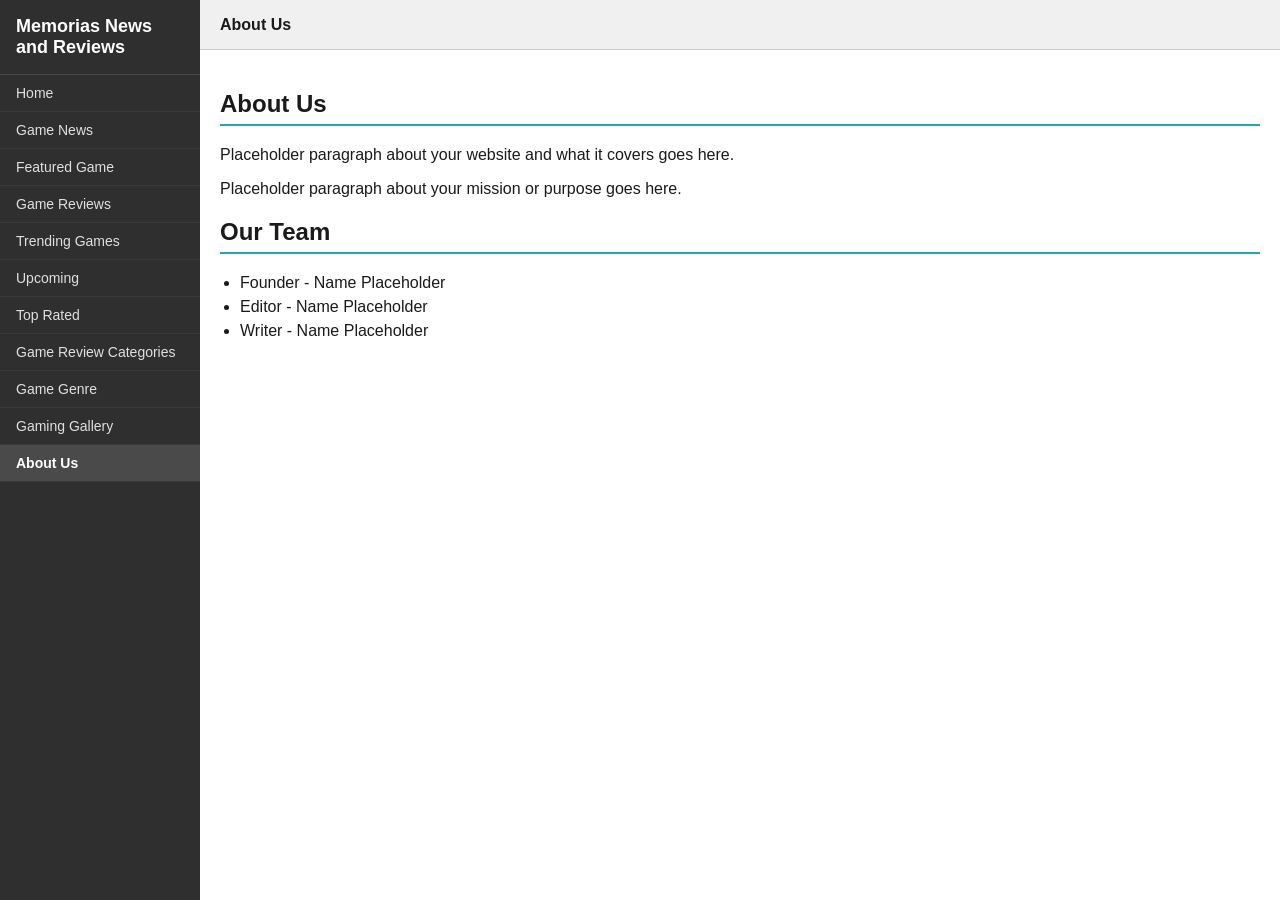
<file: Website/about-us.html>
<!DOCTYPE html>
<html lang="en">
<head>
<meta charset="UTF-8">
<meta name="viewport" content="width=device-width, initial-scale=1.0">
<title>About Us - Memorias News and Reviews</title>
<link rel="stylesheet" href="styles.css">
</head>
<body>

<div class="app-shell">

  <!-- ============ SIDEBAR ============ -->
  <aside class="sidebar">
    <div class="sidebar-logo">Memorias News and Reviews</div>
    <ul class="sidebar-nav">
      <li><a href="index.html">Home</a></li>
      <li><a href="game-news.html">Game News</a></li>
      <li><a href="featured-game.html">Featured Game</a></li>
      <li><a href="game-reviews.html">Game Reviews</a></li>
      <li><a href="trending-games.html">Trending Games</a></li>
      <li><a href="upcoming.html">Upcoming</a></li>
      <li><a href="top-rated.html">Top Rated</a></li>
      <li><a href="review-categories.html">Game Review Categories</a></li>
      <li><a href="game-genre.html">Game Genre</a></li>
      <li><a href="gallery.html">Gaming Gallery</a></li>
      <li><a href="about-us.html" class="active">About Us</a></li>
    </ul>
  </aside>

  <!-- ============ MAIN COLUMN ============ -->
  <div class="main">

    <header class="topbar">
      <h1>About Us</h1>
    </header>

    <main class="content">
      <section class="section">
        <h2>About Us</h2>
        <p>Placeholder paragraph about your website and what it covers goes here.</p>
        <p>Placeholder paragraph about your mission or purpose goes here.</p>
        <h2>Our Team</h2>
        <ul class="plain-list">
          <li>Founder - Name Placeholder</li>
          <li>Editor - Name Placeholder</li>
          <li>Writer - Name Placeholder</li>
        </ul>
      </section>

    </main>

  </div>

</div>

</body>
</html>
</file>
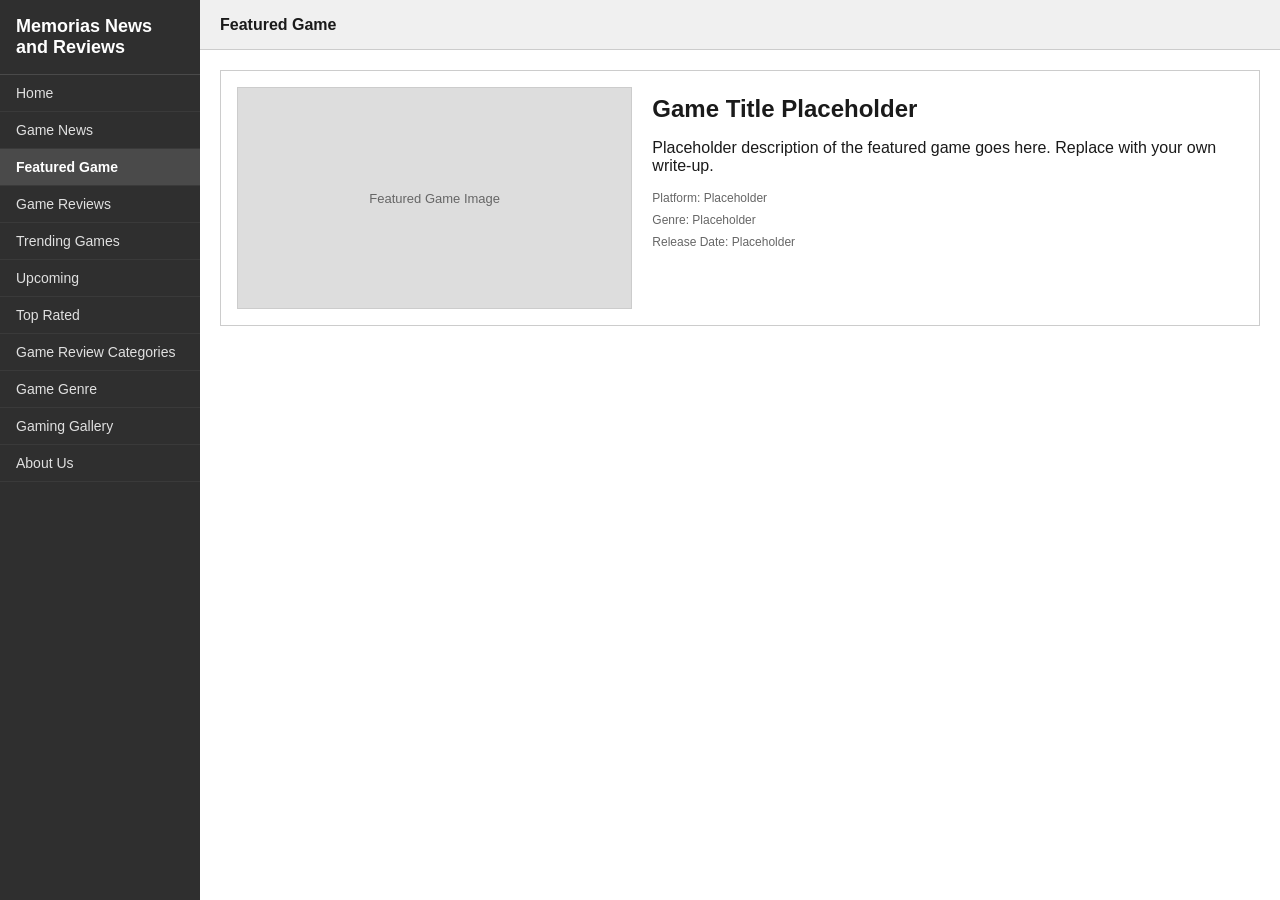
<file: Website/featured-game.html>
<!DOCTYPE html>
<html lang="en">
<head>
<meta charset="UTF-8">
<meta name="viewport" content="width=device-width, initial-scale=1.0">
<title>Featured Game - Memorias News and Reviews</title>
<link rel="stylesheet" href="styles.css">
</head>
<body>

<div class="app-shell">

  <!-- ============ SIDEBAR ============ -->
  <aside class="sidebar">
    <div class="sidebar-logo">Memorias News and Reviews</div>
    <ul class="sidebar-nav">
      <li><a href="index.html">Home</a></li>
      <li><a href="game-news.html">Game News</a></li>
      <li><a href="featured-game.html" class="active">Featured Game</a></li>
      <li><a href="game-reviews.html">Game Reviews</a></li>
      <li><a href="trending-games.html">Trending Games</a></li>
      <li><a href="upcoming.html">Upcoming</a></li>
      <li><a href="top-rated.html">Top Rated</a></li>
      <li><a href="review-categories.html">Game Review Categories</a></li>
      <li><a href="game-genre.html">Game Genre</a></li>
      <li><a href="gallery.html">Gaming Gallery</a></li>
      <li><a href="about-us.html">About Us</a></li>
    </ul>
  </aside>

  <!-- ============ MAIN COLUMN ============ -->
  <div class="main">

    <header class="topbar">
      <h1>Featured Game</h1>
    </header>

    <main class="content">
      <section class="hero">
        <div class="thumb">Featured Game Image</div>
        <div class="hero-body">
          <h2>Game Title Placeholder</h2>
          <p>Placeholder description of the featured game goes here. Replace with your own write-up.</p>
          <div class="card-meta">Platform: Placeholder</div>
          <div class="card-meta">Genre: Placeholder</div>
          <div class="card-meta">Release Date: Placeholder</div>
        </div>
      </section>

    </main>

  </div>

</div>

</body>
</html>
</file>
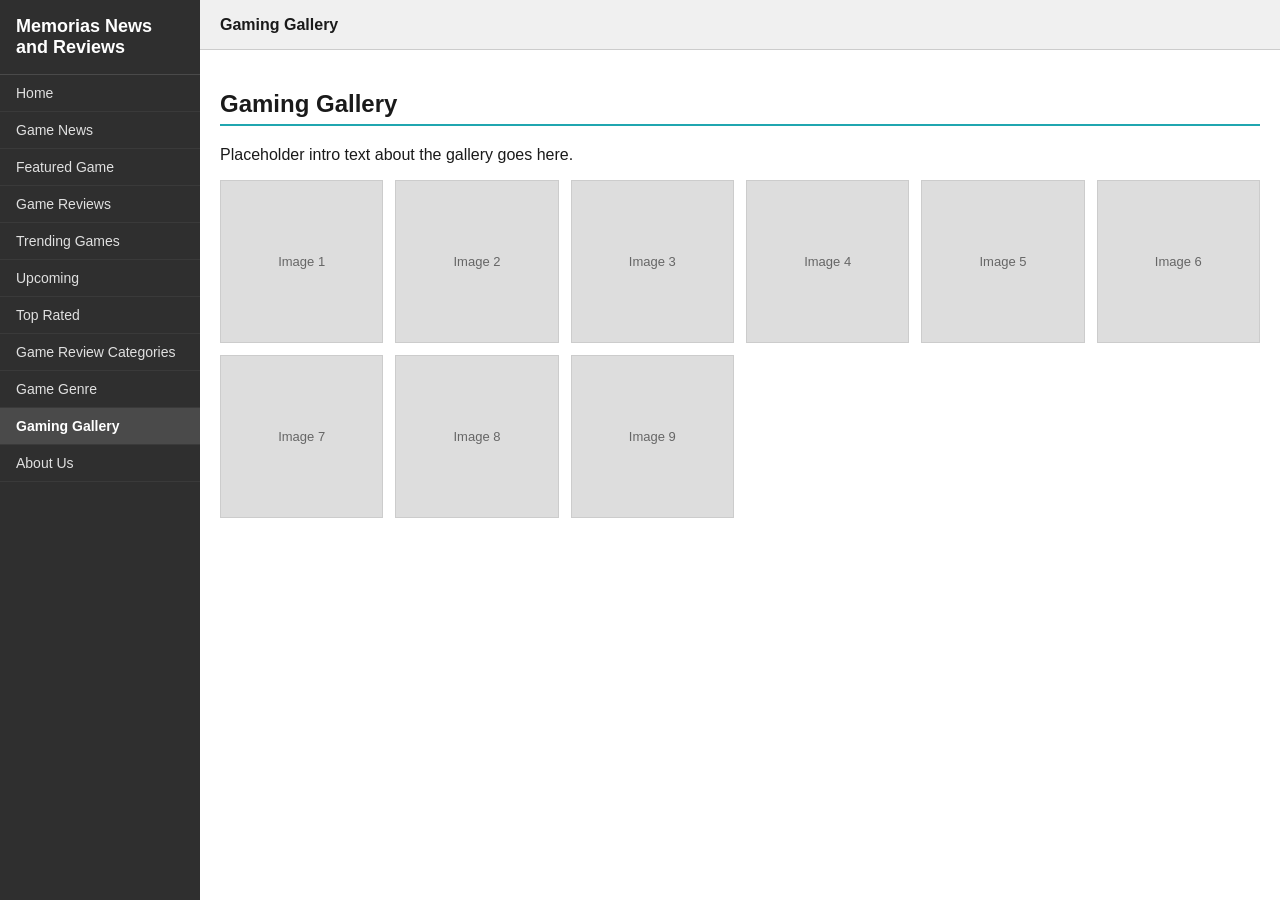
<file: Website/gallery.html>
<!DOCTYPE html>
<html lang="en">
<head>
<meta charset="UTF-8">
<meta name="viewport" content="width=device-width, initial-scale=1.0">
<title>Gaming Gallery - Memorias News and Reviews</title>
<link rel="stylesheet" href="styles.css">
</head>
<body>

<div class="app-shell">

  <!-- ============ SIDEBAR ============ -->
  <aside class="sidebar">
    <div class="sidebar-logo">Memorias News and Reviews</div>
    <ul class="sidebar-nav">
      <li><a href="index.html">Home</a></li>
      <li><a href="game-news.html">Game News</a></li>
      <li><a href="featured-game.html">Featured Game</a></li>
      <li><a href="game-reviews.html">Game Reviews</a></li>
      <li><a href="trending-games.html">Trending Games</a></li>
      <li><a href="upcoming.html">Upcoming</a></li>
      <li><a href="top-rated.html">Top Rated</a></li>
      <li><a href="review-categories.html">Game Review Categories</a></li>
      <li><a href="game-genre.html">Game Genre</a></li>
      <li><a href="gallery.html" class="active">Gaming Gallery</a></li>
      <li><a href="about-us.html">About Us</a></li>
    </ul>
  </aside>

  <!-- ============ MAIN COLUMN ============ -->
  <div class="main">

    <header class="topbar">
      <h1>Gaming Gallery</h1>
    </header>

    <main class="content">
      <section class="section">
        <h2>Gaming Gallery</h2>
        <p>Placeholder intro text about the gallery goes here.</p>
        <div class="gallery-grid">
      <div class="thumb">Image 1</div>
      <div class="thumb">Image 2</div>
      <div class="thumb">Image 3</div>
      <div class="thumb">Image 4</div>
      <div class="thumb">Image 5</div>
      <div class="thumb">Image 6</div>
      <div class="thumb">Image 7</div>
      <div class="thumb">Image 8</div>
      <div class="thumb">Image 9</div>
        </div>
      </section>

    </main>

  </div>

</div>

</body>
</html>
</file>
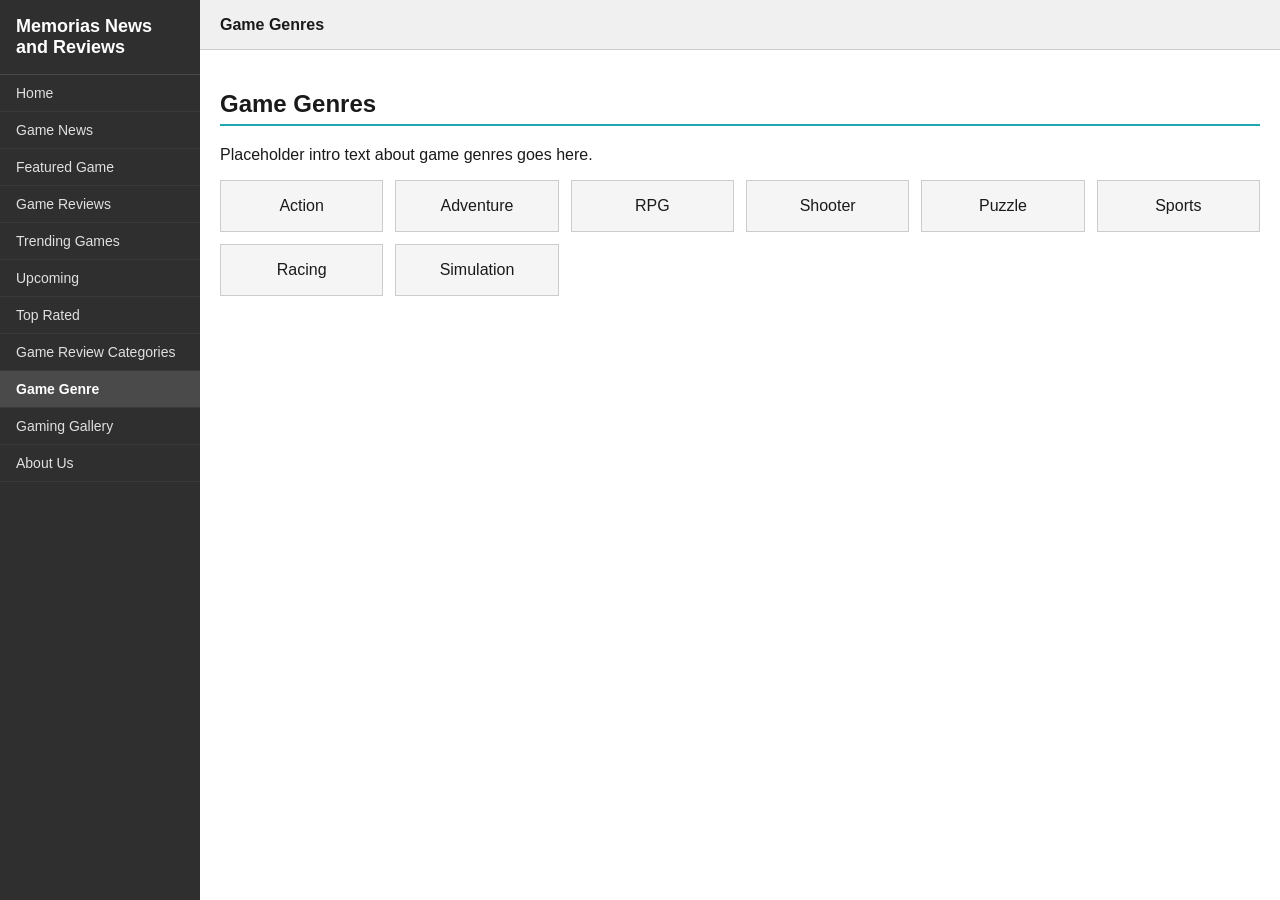
<file: Website/game-genre.html>
<!DOCTYPE html>
<html lang="en">
<head>
<meta charset="UTF-8">
<meta name="viewport" content="width=device-width, initial-scale=1.0">
<title>Game Genres - Memorias News and Reviews</title>
<link rel="stylesheet" href="styles.css">
</head>
<body>

<div class="app-shell">

  <!-- ============ SIDEBAR ============ -->
  <aside class="sidebar">
    <div class="sidebar-logo">Memorias News and Reviews</div>
    <ul class="sidebar-nav">
      <li><a href="index.html">Home</a></li>
      <li><a href="game-news.html">Game News</a></li>
      <li><a href="featured-game.html">Featured Game</a></li>
      <li><a href="game-reviews.html">Game Reviews</a></li>
      <li><a href="trending-games.html">Trending Games</a></li>
      <li><a href="upcoming.html">Upcoming</a></li>
      <li><a href="top-rated.html">Top Rated</a></li>
      <li><a href="review-categories.html">Game Review Categories</a></li>
      <li><a href="game-genre.html" class="active">Game Genre</a></li>
      <li><a href="gallery.html">Gaming Gallery</a></li>
      <li><a href="about-us.html">About Us</a></li>
    </ul>
  </aside>

  <!-- ============ MAIN COLUMN ============ -->
  <div class="main">

    <header class="topbar">
      <h1>Game Genres</h1>
    </header>

    <main class="content">
      <section class="section">
        <h2>Game Genres</h2>
        <p>Placeholder intro text about game genres goes here.</p>
        <div class="tile-grid">
      <a class="tile" href="#">Action</a>
      <a class="tile" href="#">Adventure</a>
      <a class="tile" href="#">RPG</a>
      <a class="tile" href="#">Shooter</a>
      <a class="tile" href="#">Puzzle</a>
      <a class="tile" href="#">Sports</a>
      <a class="tile" href="#">Racing</a>
      <a class="tile" href="#">Simulation</a>
        </div>
      </section>

    </main>

  </div>

</div>

</body>
</html>
</file>
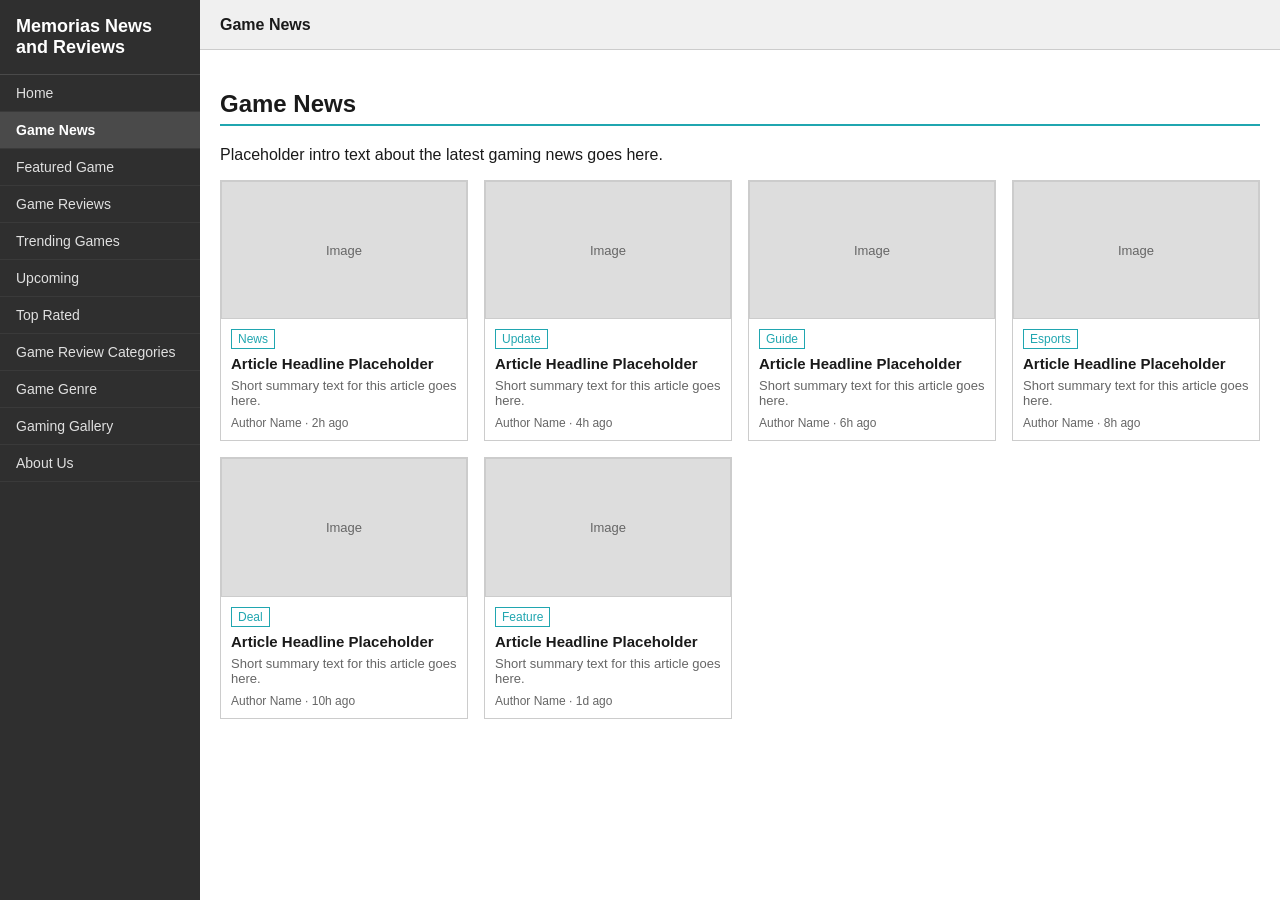
<file: Website/game-news.html>
<!DOCTYPE html>
<html lang="en">
<head>
<meta charset="UTF-8">
<meta name="viewport" content="width=device-width, initial-scale=1.0">
<title>Game News - Memorias News and Reviews</title>
<link rel="stylesheet" href="styles.css">
</head>
<body>

<div class="app-shell">

  <!-- ============ SIDEBAR ============ -->
  <aside class="sidebar">
    <div class="sidebar-logo">Memorias News and Reviews</div>
    <ul class="sidebar-nav">
      <li><a href="index.html">Home</a></li>
      <li><a href="game-news.html" class="active">Game News</a></li>
      <li><a href="featured-game.html">Featured Game</a></li>
      <li><a href="game-reviews.html">Game Reviews</a></li>
      <li><a href="trending-games.html">Trending Games</a></li>
      <li><a href="upcoming.html">Upcoming</a></li>
      <li><a href="top-rated.html">Top Rated</a></li>
      <li><a href="review-categories.html">Game Review Categories</a></li>
      <li><a href="game-genre.html">Game Genre</a></li>
      <li><a href="gallery.html">Gaming Gallery</a></li>
      <li><a href="about-us.html">About Us</a></li>
    </ul>
  </aside>

  <!-- ============ MAIN COLUMN ============ -->
  <div class="main">

    <header class="topbar">
      <h1>Game News</h1>
    </header>

    <main class="content">
      <section class="section">
        <h2>Game News</h2>
        <p>Placeholder intro text about the latest gaming news goes here.</p>
        <div class="card-grid">
      <article class="card">
        <div class="thumb">Image</div>
        <div class="card-body">
          <span class="tag">News</span>
          <h3>Article Headline Placeholder</h3>
          <p>Short summary text for this article goes here.</p>
          <div class="card-meta">Author Name &middot; 2h ago</div>
        </div>
      </article>
      <article class="card">
        <div class="thumb">Image</div>
        <div class="card-body">
          <span class="tag">Update</span>
          <h3>Article Headline Placeholder</h3>
          <p>Short summary text for this article goes here.</p>
          <div class="card-meta">Author Name &middot; 4h ago</div>
        </div>
      </article>
      <article class="card">
        <div class="thumb">Image</div>
        <div class="card-body">
          <span class="tag">Guide</span>
          <h3>Article Headline Placeholder</h3>
          <p>Short summary text for this article goes here.</p>
          <div class="card-meta">Author Name &middot; 6h ago</div>
        </div>
      </article>
      <article class="card">
        <div class="thumb">Image</div>
        <div class="card-body">
          <span class="tag">Esports</span>
          <h3>Article Headline Placeholder</h3>
          <p>Short summary text for this article goes here.</p>
          <div class="card-meta">Author Name &middot; 8h ago</div>
        </div>
      </article>
      <article class="card">
        <div class="thumb">Image</div>
        <div class="card-body">
          <span class="tag">Deal</span>
          <h3>Article Headline Placeholder</h3>
          <p>Short summary text for this article goes here.</p>
          <div class="card-meta">Author Name &middot; 10h ago</div>
        </div>
      </article>
      <article class="card">
        <div class="thumb">Image</div>
        <div class="card-body">
          <span class="tag">Feature</span>
          <h3>Article Headline Placeholder</h3>
          <p>Short summary text for this article goes here.</p>
          <div class="card-meta">Author Name &middot; 1d ago</div>
        </div>
      </article>
        </div>
      </section>

    </main>

  </div>

</div>

</body>
</html>
</file>
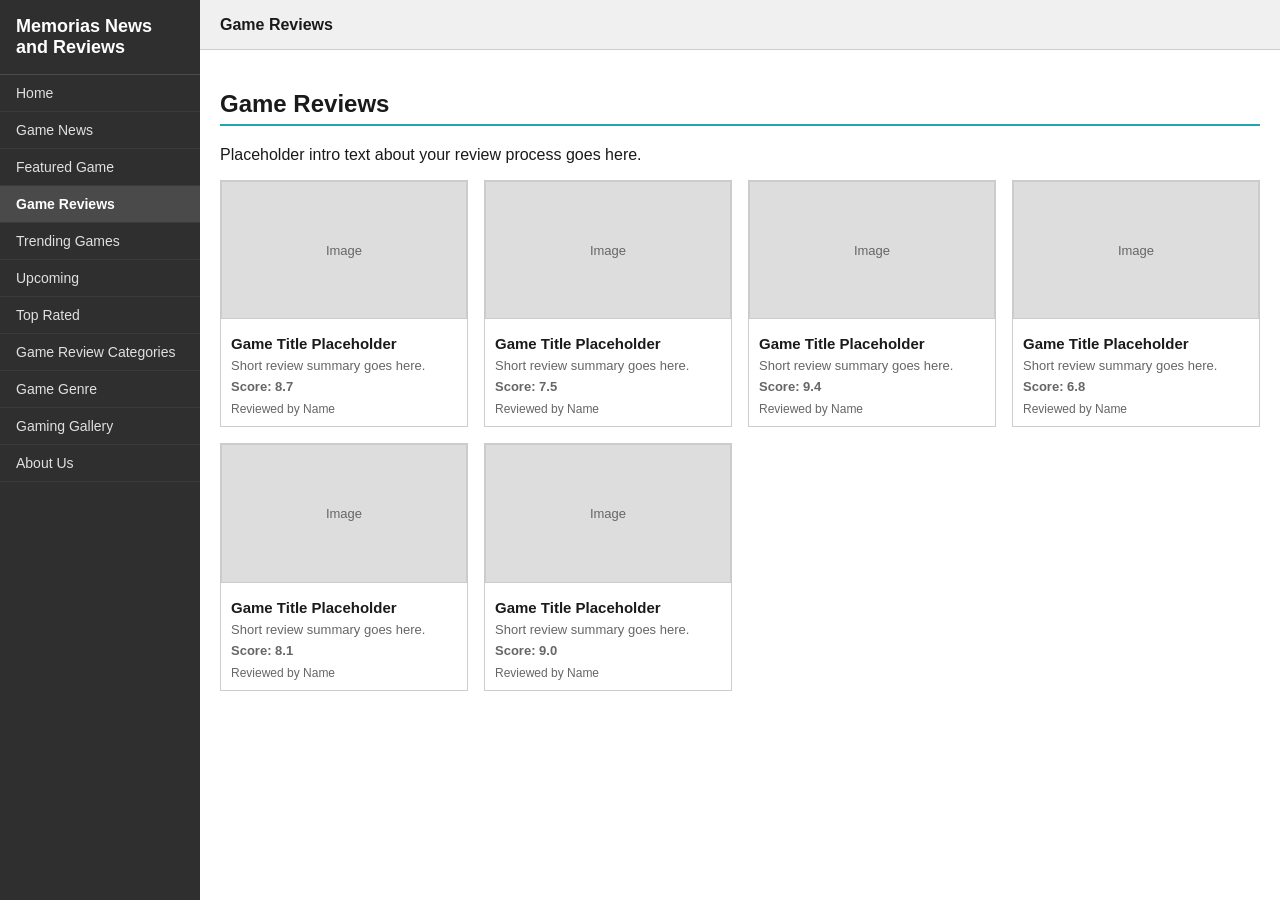
<file: Website/game-reviews.html>
<!DOCTYPE html>
<html lang="en">
<head>
<meta charset="UTF-8">
<meta name="viewport" content="width=device-width, initial-scale=1.0">
<title>Game Reviews - Memorias News and Reviews</title>
<link rel="stylesheet" href="styles.css">
</head>
<body>

<div class="app-shell">

  <!-- ============ SIDEBAR ============ -->
  <aside class="sidebar">
    <div class="sidebar-logo">Memorias News and Reviews</div>
    <ul class="sidebar-nav">
      <li><a href="index.html">Home</a></li>
      <li><a href="game-news.html">Game News</a></li>
      <li><a href="featured-game.html">Featured Game</a></li>
      <li><a href="game-reviews.html" class="active">Game Reviews</a></li>
      <li><a href="trending-games.html">Trending Games</a></li>
      <li><a href="upcoming.html">Upcoming</a></li>
      <li><a href="top-rated.html">Top Rated</a></li>
      <li><a href="review-categories.html">Game Review Categories</a></li>
      <li><a href="game-genre.html">Game Genre</a></li>
      <li><a href="gallery.html">Gaming Gallery</a></li>
      <li><a href="about-us.html">About Us</a></li>
    </ul>
  </aside>

  <!-- ============ MAIN COLUMN ============ -->
  <div class="main">

    <header class="topbar">
      <h1>Game Reviews</h1>
    </header>

    <main class="content">
      <section class="section">
        <h2>Game Reviews</h2>
        <p>Placeholder intro text about your review process goes here.</p>
        <div class="card-grid">
      <article class="card">
        <div class="thumb">Image</div>
        <div class="card-body">
          <h3>Game Title Placeholder</h3>
          <p>Short review summary goes here.</p>
          <p class="score">Score: 8.7</p>
          <div class="card-meta">Reviewed by Name</div>
        </div>
      </article>
      <article class="card">
        <div class="thumb">Image</div>
        <div class="card-body">
          <h3>Game Title Placeholder</h3>
          <p>Short review summary goes here.</p>
          <p class="score">Score: 7.5</p>
          <div class="card-meta">Reviewed by Name</div>
        </div>
      </article>
      <article class="card">
        <div class="thumb">Image</div>
        <div class="card-body">
          <h3>Game Title Placeholder</h3>
          <p>Short review summary goes here.</p>
          <p class="score">Score: 9.4</p>
          <div class="card-meta">Reviewed by Name</div>
        </div>
      </article>
      <article class="card">
        <div class="thumb">Image</div>
        <div class="card-body">
          <h3>Game Title Placeholder</h3>
          <p>Short review summary goes here.</p>
          <p class="score">Score: 6.8</p>
          <div class="card-meta">Reviewed by Name</div>
        </div>
      </article>
      <article class="card">
        <div class="thumb">Image</div>
        <div class="card-body">
          <h3>Game Title Placeholder</h3>
          <p>Short review summary goes here.</p>
          <p class="score">Score: 8.1</p>
          <div class="card-meta">Reviewed by Name</div>
        </div>
      </article>
      <article class="card">
        <div class="thumb">Image</div>
        <div class="card-body">
          <h3>Game Title Placeholder</h3>
          <p>Short review summary goes here.</p>
          <p class="score">Score: 9.0</p>
          <div class="card-meta">Reviewed by Name</div>
        </div>
      </article>
        </div>
      </section>

    </main>

  </div>

</div>

</body>
</html>
</file>
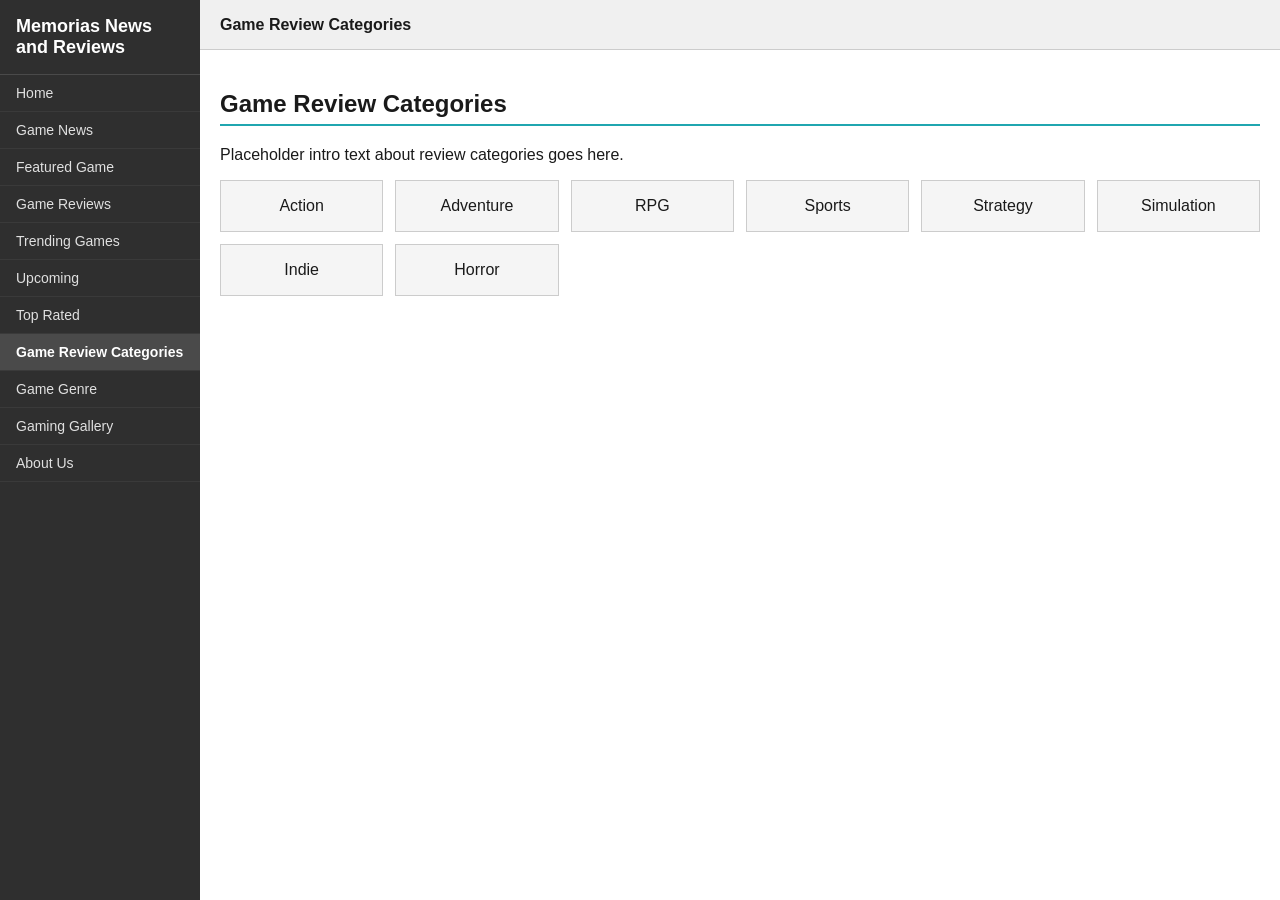
<file: Website/review-categories.html>
<!DOCTYPE html>
<html lang="en">
<head>
<meta charset="UTF-8">
<meta name="viewport" content="width=device-width, initial-scale=1.0">
<title>Game Review Categories - Memorias News and Reviews</title>
<link rel="stylesheet" href="styles.css">
</head>
<body>

<div class="app-shell">

  <!-- ============ SIDEBAR ============ -->
  <aside class="sidebar">
    <div class="sidebar-logo">Memorias News and Reviews</div>
    <ul class="sidebar-nav">
      <li><a href="index.html">Home</a></li>
      <li><a href="game-news.html">Game News</a></li>
      <li><a href="featured-game.html">Featured Game</a></li>
      <li><a href="game-reviews.html">Game Reviews</a></li>
      <li><a href="trending-games.html">Trending Games</a></li>
      <li><a href="upcoming.html">Upcoming</a></li>
      <li><a href="top-rated.html">Top Rated</a></li>
      <li><a href="review-categories.html" class="active">Game Review Categories</a></li>
      <li><a href="game-genre.html">Game Genre</a></li>
      <li><a href="gallery.html">Gaming Gallery</a></li>
      <li><a href="about-us.html">About Us</a></li>
    </ul>
  </aside>

  <!-- ============ MAIN COLUMN ============ -->
  <div class="main">

    <header class="topbar">
      <h1>Game Review Categories</h1>
    </header>

    <main class="content">
      <section class="section">
        <h2>Game Review Categories</h2>
        <p>Placeholder intro text about review categories goes here.</p>
        <div class="tile-grid">
      <a class="tile" href="#">Action</a>
      <a class="tile" href="#">Adventure</a>
      <a class="tile" href="#">RPG</a>
      <a class="tile" href="#">Sports</a>
      <a class="tile" href="#">Strategy</a>
      <a class="tile" href="#">Simulation</a>
      <a class="tile" href="#">Indie</a>
      <a class="tile" href="#">Horror</a>
        </div>
      </section>

    </main>

  </div>

</div>

</body>
</html>
</file>
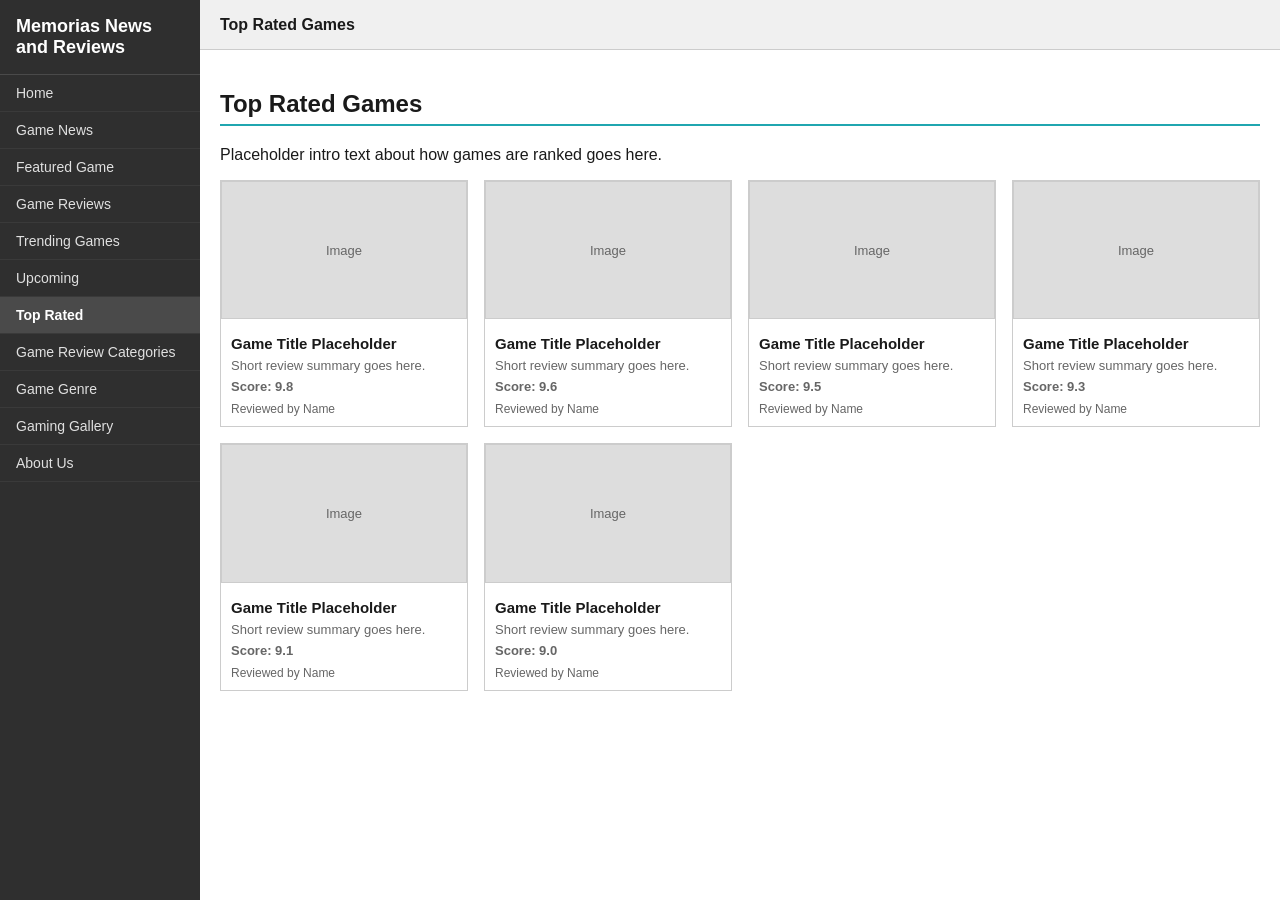
<file: Website/top-rated.html>
<!DOCTYPE html>
<html lang="en">
<head>
<meta charset="UTF-8">
<meta name="viewport" content="width=device-width, initial-scale=1.0">
<title>Top Rated Games - Memorias News and Reviews</title>
<link rel="stylesheet" href="styles.css">
</head>
<body>

<div class="app-shell">

  <!-- ============ SIDEBAR ============ -->
  <aside class="sidebar">
    <div class="sidebar-logo">Memorias News and Reviews</div>
    <ul class="sidebar-nav">
      <li><a href="index.html">Home</a></li>
      <li><a href="game-news.html">Game News</a></li>
      <li><a href="featured-game.html">Featured Game</a></li>
      <li><a href="game-reviews.html">Game Reviews</a></li>
      <li><a href="trending-games.html">Trending Games</a></li>
      <li><a href="upcoming.html">Upcoming</a></li>
      <li><a href="top-rated.html" class="active">Top Rated</a></li>
      <li><a href="review-categories.html">Game Review Categories</a></li>
      <li><a href="game-genre.html">Game Genre</a></li>
      <li><a href="gallery.html">Gaming Gallery</a></li>
      <li><a href="about-us.html">About Us</a></li>
    </ul>
  </aside>

  <!-- ============ MAIN COLUMN ============ -->
  <div class="main">

    <header class="topbar">
      <h1>Top Rated Games</h1>
    </header>

    <main class="content">
      <section class="section">
        <h2>Top Rated Games</h2>
        <p>Placeholder intro text about how games are ranked goes here.</p>
        <div class="card-grid">
      <article class="card">
        <div class="thumb">Image</div>
        <div class="card-body">
          <h3>Game Title Placeholder</h3>
          <p>Short review summary goes here.</p>
          <p class="score">Score: 9.8</p>
          <div class="card-meta">Reviewed by Name</div>
        </div>
      </article>
      <article class="card">
        <div class="thumb">Image</div>
        <div class="card-body">
          <h3>Game Title Placeholder</h3>
          <p>Short review summary goes here.</p>
          <p class="score">Score: 9.6</p>
          <div class="card-meta">Reviewed by Name</div>
        </div>
      </article>
      <article class="card">
        <div class="thumb">Image</div>
        <div class="card-body">
          <h3>Game Title Placeholder</h3>
          <p>Short review summary goes here.</p>
          <p class="score">Score: 9.5</p>
          <div class="card-meta">Reviewed by Name</div>
        </div>
      </article>
      <article class="card">
        <div class="thumb">Image</div>
        <div class="card-body">
          <h3>Game Title Placeholder</h3>
          <p>Short review summary goes here.</p>
          <p class="score">Score: 9.3</p>
          <div class="card-meta">Reviewed by Name</div>
        </div>
      </article>
      <article class="card">
        <div class="thumb">Image</div>
        <div class="card-body">
          <h3>Game Title Placeholder</h3>
          <p>Short review summary goes here.</p>
          <p class="score">Score: 9.1</p>
          <div class="card-meta">Reviewed by Name</div>
        </div>
      </article>
      <article class="card">
        <div class="thumb">Image</div>
        <div class="card-body">
          <h3>Game Title Placeholder</h3>
          <p>Short review summary goes here.</p>
          <p class="score">Score: 9.0</p>
          <div class="card-meta">Reviewed by Name</div>
        </div>
      </article>
        </div>
      </section>

    </main>

  </div>

</div>

</body>
</html>
</file>
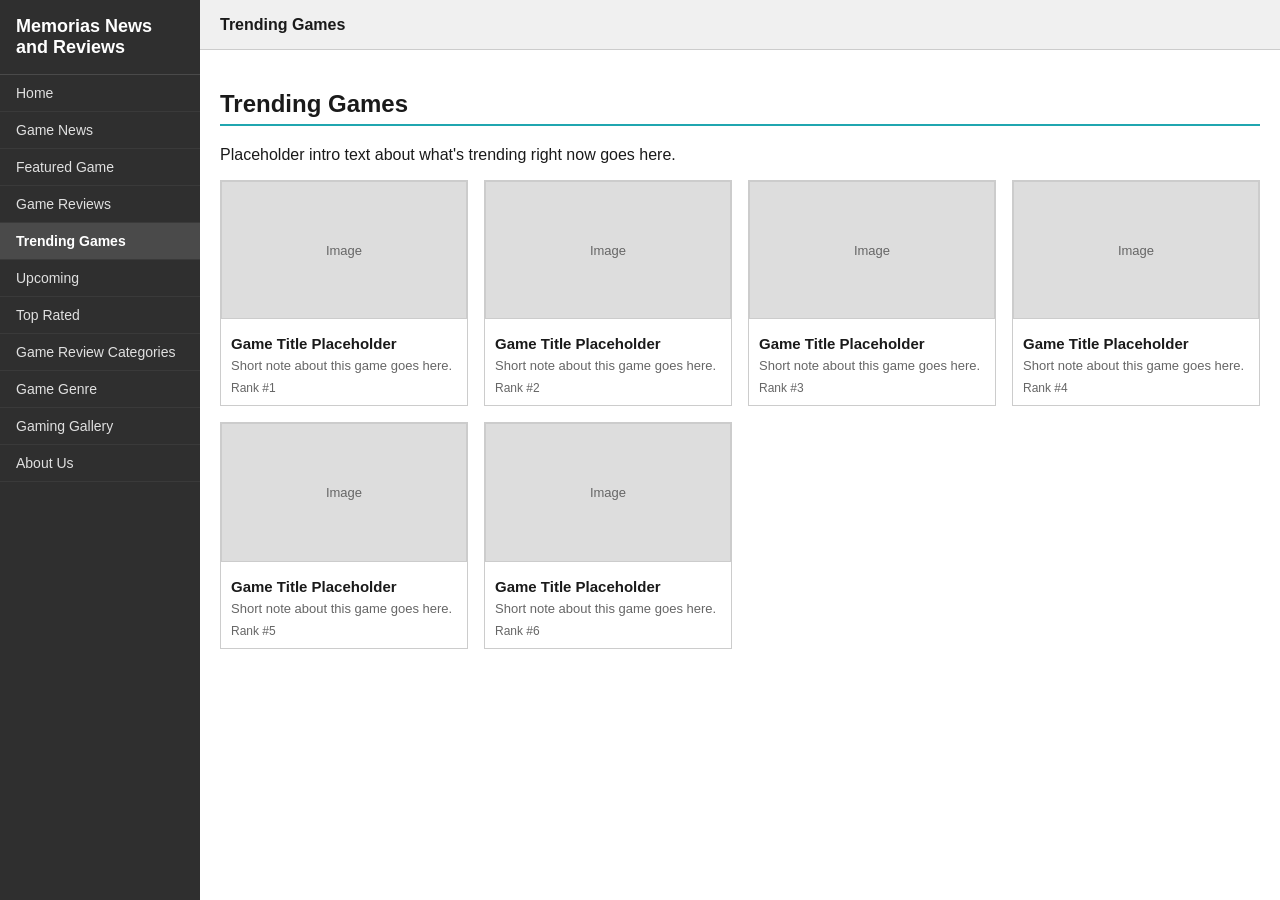
<file: Website/trending-games.html>
<!DOCTYPE html>
<html lang="en">
<head>
<meta charset="UTF-8">
<meta name="viewport" content="width=device-width, initial-scale=1.0">
<title>Trending Games - Memorias News and Reviews</title>
<link rel="stylesheet" href="styles.css">
</head>
<body>

<div class="app-shell">

  <!-- ============ SIDEBAR ============ -->
  <aside class="sidebar">
    <div class="sidebar-logo">Memorias News and Reviews</div>
    <ul class="sidebar-nav">
      <li><a href="index.html">Home</a></li>
      <li><a href="game-news.html">Game News</a></li>
      <li><a href="featured-game.html">Featured Game</a></li>
      <li><a href="game-reviews.html">Game Reviews</a></li>
      <li><a href="trending-games.html" class="active">Trending Games</a></li>
      <li><a href="upcoming.html">Upcoming</a></li>
      <li><a href="top-rated.html">Top Rated</a></li>
      <li><a href="review-categories.html">Game Review Categories</a></li>
      <li><a href="game-genre.html">Game Genre</a></li>
      <li><a href="gallery.html">Gaming Gallery</a></li>
      <li><a href="about-us.html">About Us</a></li>
    </ul>
  </aside>

  <!-- ============ MAIN COLUMN ============ -->
  <div class="main">

    <header class="topbar">
      <h1>Trending Games</h1>
    </header>

    <main class="content">
      <section class="section">
        <h2>Trending Games</h2>
        <p>Placeholder intro text about what's trending right now goes here.</p>
        <div class="card-grid">
      <article class="card">
        <div class="thumb">Image</div>
        <div class="card-body">
          <h3>Game Title Placeholder</h3>
          <p>Short note about this game goes here.</p>
          <div class="card-meta">Rank #1</div>
        </div>
      </article>
      <article class="card">
        <div class="thumb">Image</div>
        <div class="card-body">
          <h3>Game Title Placeholder</h3>
          <p>Short note about this game goes here.</p>
          <div class="card-meta">Rank #2</div>
        </div>
      </article>
      <article class="card">
        <div class="thumb">Image</div>
        <div class="card-body">
          <h3>Game Title Placeholder</h3>
          <p>Short note about this game goes here.</p>
          <div class="card-meta">Rank #3</div>
        </div>
      </article>
      <article class="card">
        <div class="thumb">Image</div>
        <div class="card-body">
          <h3>Game Title Placeholder</h3>
          <p>Short note about this game goes here.</p>
          <div class="card-meta">Rank #4</div>
        </div>
      </article>
      <article class="card">
        <div class="thumb">Image</div>
        <div class="card-body">
          <h3>Game Title Placeholder</h3>
          <p>Short note about this game goes here.</p>
          <div class="card-meta">Rank #5</div>
        </div>
      </article>
      <article class="card">
        <div class="thumb">Image</div>
        <div class="card-body">
          <h3>Game Title Placeholder</h3>
          <p>Short note about this game goes here.</p>
          <div class="card-meta">Rank #6</div>
        </div>
      </article>
        </div>
      </section>

    </main>

  </div>

</div>

</body>
</html>
</file>
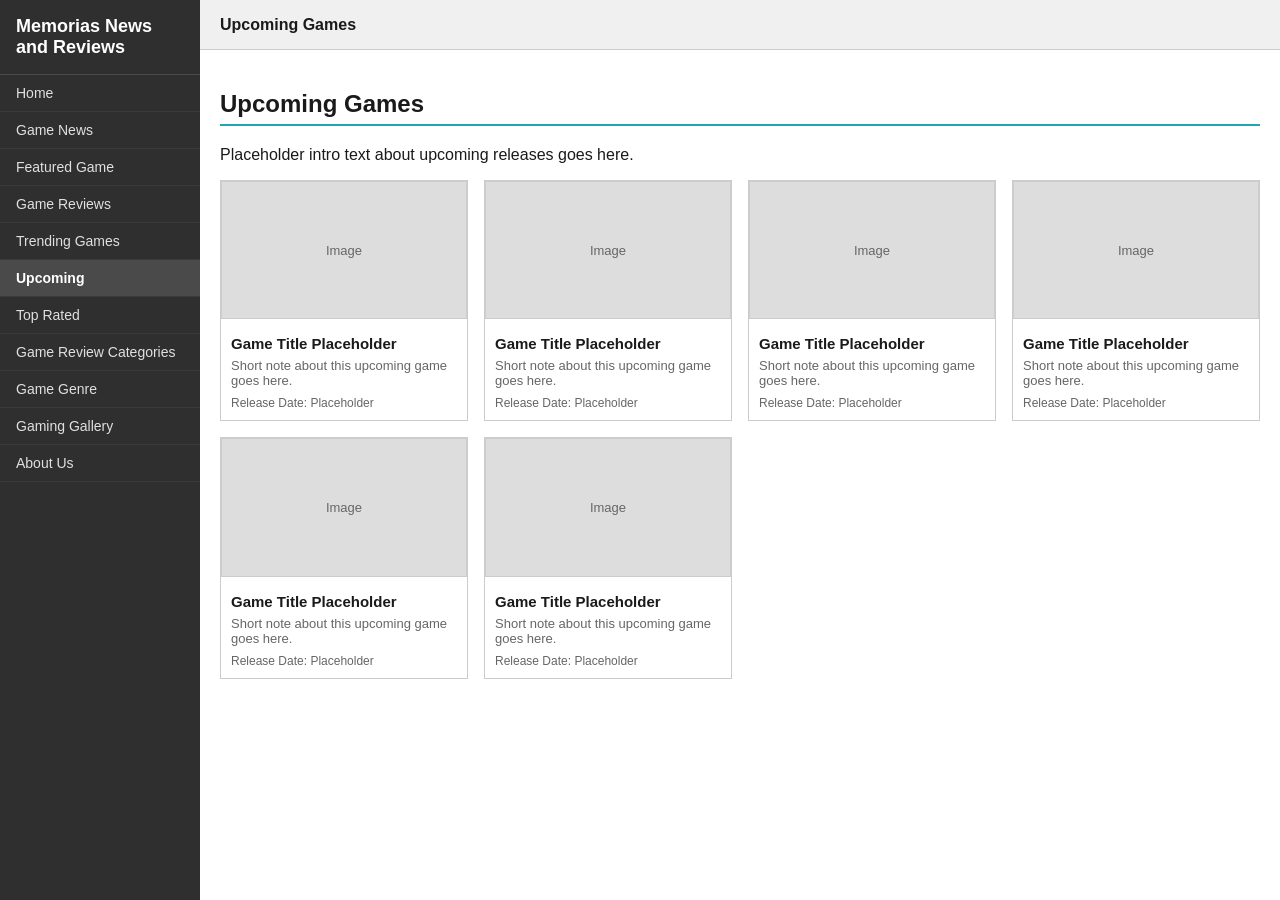
<file: Website/upcoming.html>
<!DOCTYPE html>
<html lang="en">
<head>
<meta charset="UTF-8">
<meta name="viewport" content="width=device-width, initial-scale=1.0">
<title>Upcoming Games - Memorias News and Reviews</title>
<link rel="stylesheet" href="styles.css">
</head>
<body>

<div class="app-shell">

  <!-- ============ SIDEBAR ============ -->
  <aside class="sidebar">
    <div class="sidebar-logo">Memorias News and Reviews</div>
    <ul class="sidebar-nav">
      <li><a href="index.html">Home</a></li>
      <li><a href="game-news.html">Game News</a></li>
      <li><a href="featured-game.html">Featured Game</a></li>
      <li><a href="game-reviews.html">Game Reviews</a></li>
      <li><a href="trending-games.html">Trending Games</a></li>
      <li><a href="upcoming.html" class="active">Upcoming</a></li>
      <li><a href="top-rated.html">Top Rated</a></li>
      <li><a href="review-categories.html">Game Review Categories</a></li>
      <li><a href="game-genre.html">Game Genre</a></li>
      <li><a href="gallery.html">Gaming Gallery</a></li>
      <li><a href="about-us.html">About Us</a></li>
    </ul>
  </aside>

  <!-- ============ MAIN COLUMN ============ -->
  <div class="main">

    <header class="topbar">
      <h1>Upcoming Games</h1>
    </header>

    <main class="content">
      <section class="section">
        <h2>Upcoming Games</h2>
        <p>Placeholder intro text about upcoming releases goes here.</p>
        <div class="card-grid">
      <article class="card">
        <div class="thumb">Image</div>
        <div class="card-body">
          <h3>Game Title Placeholder</h3>
          <p>Short note about this upcoming game goes here.</p>
          <div class="card-meta">Release Date: Placeholder</div>
        </div>
      </article>
      <article class="card">
        <div class="thumb">Image</div>
        <div class="card-body">
          <h3>Game Title Placeholder</h3>
          <p>Short note about this upcoming game goes here.</p>
          <div class="card-meta">Release Date: Placeholder</div>
        </div>
      </article>
      <article class="card">
        <div class="thumb">Image</div>
        <div class="card-body">
          <h3>Game Title Placeholder</h3>
          <p>Short note about this upcoming game goes here.</p>
          <div class="card-meta">Release Date: Placeholder</div>
        </div>
      </article>
      <article class="card">
        <div class="thumb">Image</div>
        <div class="card-body">
          <h3>Game Title Placeholder</h3>
          <p>Short note about this upcoming game goes here.</p>
          <div class="card-meta">Release Date: Placeholder</div>
        </div>
      </article>
      <article class="card">
        <div class="thumb">Image</div>
        <div class="card-body">
          <h3>Game Title Placeholder</h3>
          <p>Short note about this upcoming game goes here.</p>
          <div class="card-meta">Release Date: Placeholder</div>
        </div>
      </article>
      <article class="card">
        <div class="thumb">Image</div>
        <div class="card-body">
          <h3>Game Title Placeholder</h3>
          <p>Short note about this upcoming game goes here.</p>
          <div class="card-meta">Release Date: Placeholder</div>
        </div>
      </article>
        </div>
      </section>

    </main>

  </div>

</div>

</body>
</html>
</file>
<file: Website/styles.css>
/* ===========================================================
   PixelWire - simple gaming news & reviews template
   Plain HTML + CSS only - no JavaScript.
   Layout: fixed left sidebar + scrollable content column.
   Scrollbars are hidden, but scrolling still works.
   =========================================================== */

:root {
  --bg: #ffffff;
  --sidebar-bg: #2f2f2f;
  --sidebar-text: #e0e0e0;
  --sidebar-active: #4a4a4a;
  --border: #cccccc;
  --text: #1a1a1a;
  --text-muted: #666666;
  --accent: #20a6b0;
  --thumb-bg: #dddddd;
}

* { box-sizing: border-box; }

html, body {
  height: 100%;
  margin: 0;
}

body {
  background: var(--bg);
  color: var(--text);
  font-family: Arial, Helvetica, sans-serif;
}

a { color: var(--accent); text-decoration: none; }
a:hover { text-decoration: underline; }

/* Hide scrollbars, scrolling still works */
.sidebar-nav, .content {
  scrollbar-width: none;      /* Firefox */
  -ms-overflow-style: none;   /* old Edge / IE */
}
.sidebar-nav::-webkit-scrollbar, .content::-webkit-scrollbar {
  display: none;              /* Chrome, Safari, Opera */
}

/* Page never scrolls as a whole - only the sidebar/content do */
.app-shell {
  display: flex;
  height: 100vh;
  overflow: hidden;
}

/* ---- Sidebar ---- */
.sidebar {
  width: 200px;
  flex-shrink: 0;
  height: 100vh;
  background: var(--sidebar-bg);
  color: var(--sidebar-text);
  display: flex;
  flex-direction: column;
}

.sidebar-logo {
  padding: 16px;
  font-size: 18px;
  font-weight: bold;
  color: #ffffff;
  border-bottom: 1px solid #4a4a4a;
}

.sidebar-nav {
  flex: 1;
  overflow-y: auto;
  list-style: none;
  margin: 0;
  padding: 0;
}

.sidebar-nav li {
  border-bottom: 1px solid #3a3a3a;
}

.sidebar-nav a {
  display: block;
  padding: 10px 16px;
  color: var(--sidebar-text);
  font-size: 14px;
}

.sidebar-nav a:hover {
  background: #3a3a3a;
  text-decoration: none;
}

.sidebar-nav a.active {
  background: var(--sidebar-active);
  color: #ffffff;
  font-weight: bold;
}

/* ---- Main column ---- */
.main {
  flex: 1;
  min-width: 0;
  display: flex;
  flex-direction: column;
  height: 100vh;
}

.topbar {
  height: 50px;
  flex-shrink: 0;
  display: flex;
  align-items: center;
  padding: 0 20px;
  background: #f0f0f0;
  border-bottom: 1px solid var(--border);
}

.topbar h1 {
  font-size: 16px;
  margin: 0;
  color: var(--text);
}

.content {
  flex: 1;
  overflow-y: auto;
  padding: 20px;
}

/* ---- Placeholder image box ---- */
.thumb {
  background: var(--thumb-bg);
  border: 1px solid var(--border);
  display: flex;
  align-items: center;
  justify-content: center;
  color: var(--text-muted);
  aspect-ratio: 16 / 9;
  font-size: 13px;
}

/* ---- Hero block ---- */
.hero {
  display: flex;
  flex-wrap: wrap;
  gap: 20px;
  border: 1px solid var(--border);
  padding: 16px;
  margin-bottom: 24px;
}

.hero .thumb {
  flex: 1 1 300px;
}

.hero-body {
  flex: 2 1 400px;
}

.hero-body h2 {
  margin: 8px 0;
}

.tag {
  display: inline-block;
  border: 1px solid var(--accent);
  color: var(--accent);
  padding: 2px 6px;
  font-size: 12px;
}

/* ---- Sections ---- */
.section h2 {
  border-bottom: 2px solid var(--accent);
  padding-bottom: 6px;
}

/* ---- Card grid ---- */
.card-grid {
  display: grid;
  grid-template-columns: repeat(auto-fill, minmax(200px, 1fr));
  gap: 16px;
  margin-bottom: 30px;
}

.card {
  border: 1px solid var(--border);
  display: flex;
  flex-direction: column;
}

.card-body {
  padding: 10px;
}

.card-body h3 {
  margin: 6px 0;
  font-size: 15px;
}

.card-body p {
  margin: 0 0 6px;
  font-size: 13px;
  color: var(--text-muted);
}

.card-meta {
  font-size: 12px;
  color: var(--text-muted);
  margin-top: 8px;
}

.score {
  font-weight: bold;
  color: var(--accent);
  font-size: 13px;
}

/* ---- Tile grid (categories / genres) ---- */
.tile-grid {
  display: grid;
  grid-template-columns: repeat(auto-fill, minmax(140px, 1fr));
  gap: 12px;
  margin-bottom: 30px;
}

.tile {
  display: block;
  text-align: center;
  padding: 16px 8px;
  border: 1px solid var(--border);
  background: #f5f5f5;
  color: var(--text);
}

.tile:hover {
  background: #e8e8e8;
  text-decoration: none;
}

/* ---- Gallery grid ---- */
.gallery-grid {
  display: grid;
  grid-template-columns: repeat(auto-fill, minmax(160px, 1fr));
  gap: 12px;
  margin-bottom: 30px;
}

.gallery-grid .thumb {
  aspect-ratio: 1 / 1;
}

/* ---- Plain list (About Us) ---- */
.plain-list {
  padding-left: 20px;
}

.plain-list li {
  margin-bottom: 6px;
}

/* ---- Responsive ---- */
@media (max-width: 700px) {
  .sidebar { width: 140px; }
  .content { padding: 14px; }
}
</file>
